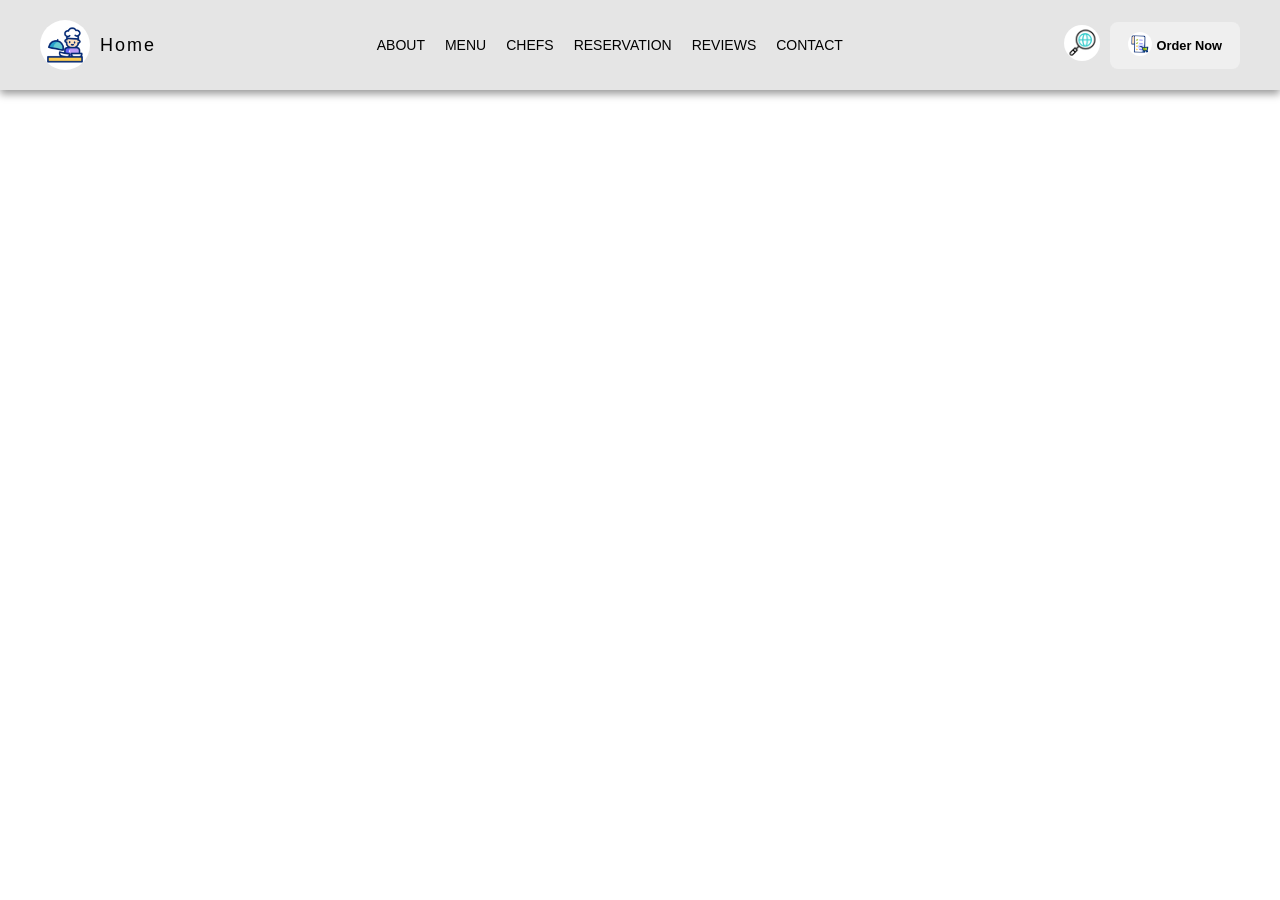
<file: Navbar/index.html>
<!DOCTYPE html>
<html lang="en">

<head>
    <meta charset="UTF-8">
    <meta name="viewport" content="width=device-width, initial-scale=1.0">
    <title>Navbar</title>
    <link rel="stylesheet" href="./style.css">
</head>

<body>
    <nav>
        <div class="logo">
            <a href="#">
                <img src="./images/catering.gif" alt="Catering Logo">
                <span id="home">Home</span>
            </a>
        </div>
        <div class="nav-items">
            <ul>
                <li><a href="#">About</a></li>
                <li><a href="#">Menu</a></li>
                <li><a href="#">Chefs</a></li>
                <li><a href="#">Reservation</a></li>
                <li><a href="#">Reviews</a></li>
                <li><a href="#">Contact</a></li>
            </ul>
        </div>
        <div class="btns">
            <span id="search">
                <img src="./images/search.gif" alt="animated search icon">
            </span>
            <button>
                <span id="order-icon">
                    <img src="./images/shopping-list.gif" alt="animated order icon">
                </span>
                Order Now</button>
        </div>
    </nav>

</body>

</html>
</file>
<file: Navbar/style.css>
* {
    margin: 0;
    padding: 0;
    box-sizing: border-box;
}

nav {
    display: flex;
    justify-content: space-between;
    align-items: center;
    padding: 20px 40px;
    background-color: rgba(0, 0, 0, 0.1);
    z-index: 10;
    /* margin: 10px 20px; */
    /* border-radius: 8px; */
    box-shadow: 0 4px 8px rgba(0, 0, 0, 0.4);
}

.logo {
    display: inline-block;
}

.logo :hover {
    transform: scale(1.1);
    transition: transform 0.3s ease;
}

.logo a {
    height: 100%;
    width: 100%;
    display: flex;
    align-items: center;
    justify-content: center;
    gap: 10px;
    text-decoration: none;
    color: #000;
}

.logo img {
    height: 50px;
    width: auto;
    border-radius: 50%;
}

#home {
    letter-spacing: 2px;
    font-size: 18px;
    font-family: sans-serif;
}

.nav-items ul {
    display: flex;
    gap: 20px;
    list-style: none;
    text-transform: uppercase;
}

.nav-items ul a {
    text-decoration: none;
    color: #000;
    font-size: 14px;
    font-weight: 500;
    cursor: pointer;
    font-family: sans-serif;
}

.nav-items ul li:hover {
    color: #555;
    transform: scale(1.1);
    transition: transform 0.3s ease;
}

.btns {
    display: flex;
    justify-self: center;
    align-items: center;
    gap: 10px;
}

.btns button {
    padding: 10px 18px;
    border: none;
    border-radius: 8px;
    text-align: center;
    font-size: 0.8em;
    font-weight: bold;
    font-family: sans-serif;
}

.btns button:hover {
    transform: scale(1.1);
    transition: transform 0.3s ease;
    color: #333;
}

#search img {
    height: 36px;
    width: 36px;
    border-radius: 100%;
}

button {
    display: flex;
    align-items: center;
    justify-content: center;
    gap: 5px;
    cursor: pointer;
}

#order-icon img {
    height: 24px;
    width: 24px;
    border-radius: 100%;
}
</file>
